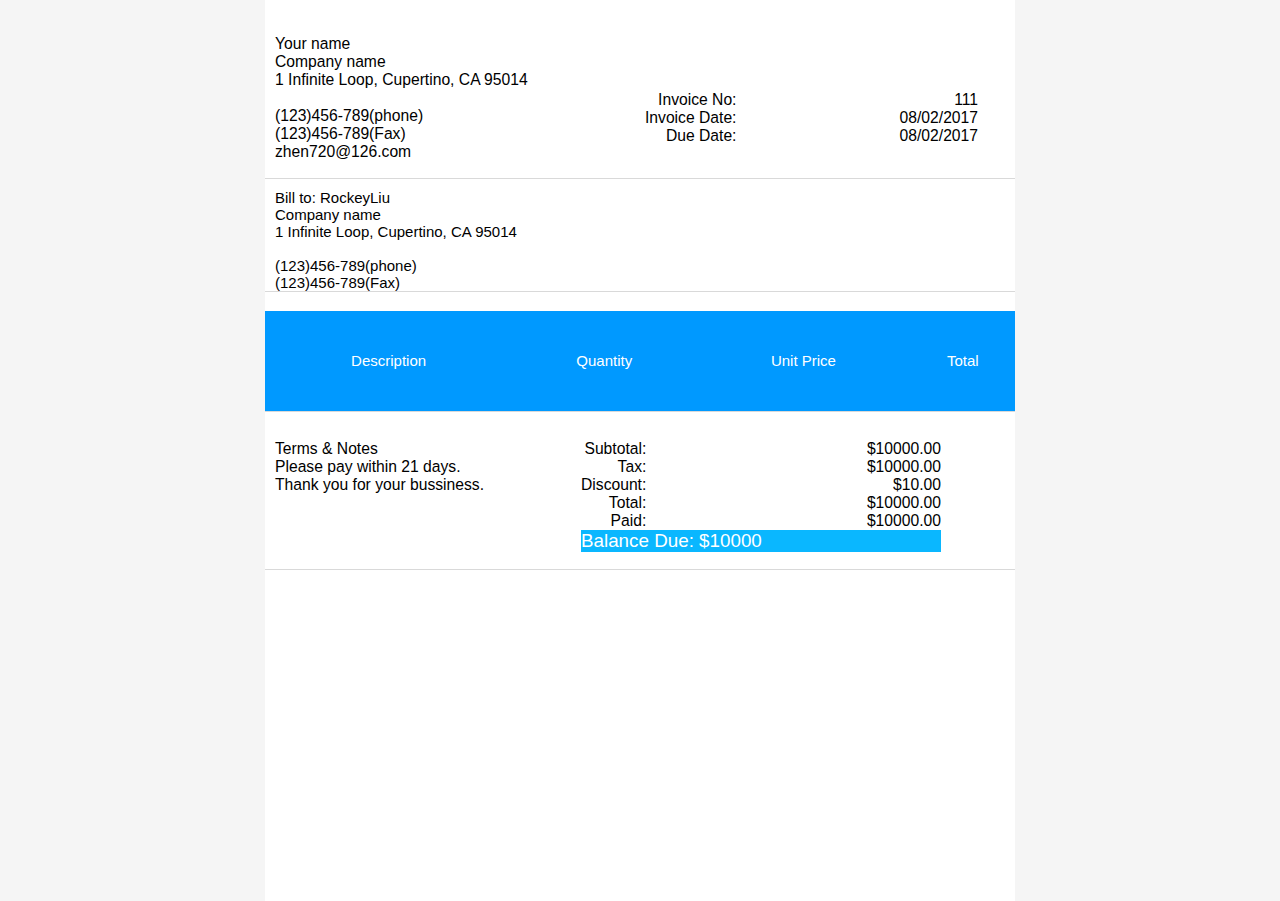
<file: H5test/H5/index.html>
<!DOCTYPE html>
<html>
<head>
    <meta charset="UTF-8">
    <title>Display</title>
    <meta content="width=device-width,initial-scale=1.0,maximum-scale=1.0,user-scalable=0" name="viewport"/>
    <meta content="yes" name="apple-mobile-web-app-capable"/>
    <meta content="black" name="apple-mobile-web-app-status-bar-style"/>
    <meta content="telephone=no" name="format-detection"/>
    <link rel="stylesheet" href="css/ydui.css?rev=@@hash"/>
    <link rel="stylesheet" href="css/demo.css"/>
    <script src="js/ydui.flexible.js"></script>

    <style type="text/css">
		.table tr:nth-child(even) {background: #CCC}
		.table tr:nth-child(odd) {background: #FFF}
		
		.table tr:nth-of-type(1){
			background-color: #09F
		}
    
    </style>
    <script>
        
    </script>

</head>


<body>
<section class="g-flexview" style="font-size: 125%;">

    <div class="g-scrollview" style="background-color: white">
        <!--<h2 class="demo-pagetitle" ></h2>-->
    <br/>
        <div class="m-grids-2" style=" padding-left: 10px">
            <div class="grids-item">
                <p>Your name</p>
                <p>Company name</p>
                <p>1 Infinite Loop, Cupertino, CA 95014</p>
                <br>
                <p>(123)456-789(phone)</p>
                <p>(123)456-789(Fax)</p>
                <p>zhen720@126.com</p>
            </div>

            <div class="grids-item">

                <h1 class="demo-pagetitle" style="color: black" id="UserName">  </h1>
                <div style="float: left; text-align: right;">
                    <p> Invoice No: </p>
                    <p> Invoice Date: </p>
                    <p> Due Date: </p>
                </div>

                <div style="justify-content: flex-start; text-align: right; padding-right: 10%">
                    <p> 111</p>
                    <p> 08/02/2017 </p>
                    <p> 08/02/2017 </p>
                </div>


            </div>
        </div>


        <div style="border-bottom: 1px solid #D9D9D9; padding-left: 10px; margin-top: 10px">
            <p>Bill to: RockeyLiu</p>
            <p style="border-left-width: 10px">Company name</p>
            <p>1 Infinite Loop, Cupertino, CA 95014</p>
            <br>
            <p>(123)456-789(phone)</p>
            <p>(123)456-789(Fax)</p>
        </div>

        <div style="border-bottom: 1px solid #D9D9D9; text-align: center">
            <table id='table' style="width: 100%; height: 100px;" class="table">
                <!--<caption style="background-color: #0ab7ff;"><h1>课程表</h1></caption>-->
                　<tr bgcolor="#0ab7ff" style="color: white" class="tr"><!----行-->
                <!--　　　　<th colspan="2"></th>-->
                　　　　<th>Description</th>
                　　　　<th>Quantity</th>
                　　　　<th>Unit Price</th>
                　　　　<th>Total</th>
                　</tr>

            </table>
        </div>

        <div class="m-grids-2" style=" background-color: transparent;padding-left: 10px; margin-top: 10px">
            <div class="grids-item" style="width: 40%">
                <p>Terms & Notes</p>
                <p>Please pay within 21 days.</p>
                <p>Thank you for your bussiness.</p>
            </div>

            <div class="grids-item" style="padding-left: 10px;">

                <div style="float: left; text-align: right;">
                    <p> Subtotal: </p>
                    <p> Tax: </p>
                    <p> Discount: </p>
                    <p> Total: </p>
                    <p> Paid: </p>
                </div>
                <div style="justify-content: flex-start; text-align: right">
                    <p> $10000.00 </p>
                    <p> $10000.00 </p>
                    <p> $10.00 </p>
                    <p> $10000.00 </p>
                    <p> $10000.00 </p>
                </div>
                <p style="background-color: #0ab7ff; font-size: 120%; color: white"> Balance Due:  $10000 </p>

            </div>
        </div>
    </div>

<!--<h5 style="color:blue" onclick="method.show();">调用OC无参无返回值方法</h5>-->
<!--<h5 style="color:blue" onclick="alert(method.returnString());">从OC返回字符串</h5>-->
<!--<h5 style="color:blue" onclick="method.showNumber(1,2);">传递2个整数到OC</h5>-->
<!--<h5 style="color:blue" onclick="alert(method.returnSum(10,20));">传递2个整数到OC，得到他们的和</h5>-->
<!--<h5 style="color:blue" onclick="method.arrayTest([1,2,'hello oc', {'name':'jack'}]);">传递数组到OC</h5>-->
<!--<h5 style="color:blue" onclick="method.dictTest({'name':'jack', 'data':[1, 'hello', {'age' : 10}]});">传递字典到OC</h5>-->
<!--<h5 style="color:blue" onclick="DictionaryFun(method.returnDict());">从OC返回字典</h5>-->
<!--<h5 style="color:blue" onclick="ArrayFun(method.returnArray());">从OC返回数组</h5>-->

</section>

<script src="http://apps.bdimg.com/libs/jquery/2.1.4/jquery.min.js"></script>
<script src="js/ydui.js"></script>
<script>(!YDUI.device.isMobile && navigator.userAgent.indexOf('Firefox') >= 0) && YDUI.dialog.alert('PC端请使用谷歌内核浏览器查看！');</script>
<Script language="javascript">

    //获取url中的参数
    function getUrlParam(name) {
        var reg = new RegExp("(^|&)" + name + "=([^&]*)(&|$)"); //构造一个含有目标参数的正则表达式对象
        var r = window.location.search.substr(1).match(reg);  //匹配目标参数
        if (r != null) return unescape(r[2]); return null; //返回参数值
    }

    document.getElementById("arr").innerHTML = getUrlParam('arr');
</script>

<script>
    function testB(str){
        document.getElementById("UserName").innerHTML = str;
    }


function testJSON(data){
    var obj = JSON.parse(data);
              var table=document.getElementById("table");
              for(var i=0;i<obj.length;i++){
                  var row=table.insertRow(table.rows.length);
                  var c1=row.insertCell(0);
                  c1.innerHTML="<span>"+ obj[i].BrandName + "<p style='color:gray; fontsize=8'>"+obj[i].Detail +"</span>";
                  var c2=row.insertCell(1);
                  c2.innerHTML=obj[i].Modul;
                  var c3=row.insertCell(2);
                  c3.innerHTML=obj[i].Quantity;
                  var c4=row.insertCell(3);
                  c4.innerHTML=obj[i].Datecode;
              }
}

<!--$.ajax({-->
<!--       type: "GET",-->
<!--       url: "UserList.ashx?Action=List",//利用ajax请求后台的并返回值-->
<!--       // data: "json",-->
<!--       success: function (result) {//result为后台返回的值,是json字符串的形式-->
<!--       // alert(result);-->
<!--       var obj = JSON.parse(result);//解析json字符串为json对象形式-->
<!--       var trStr = '';//动态拼接table-->
<!--       // var html = '';-->
<!--       for (var i = 0; i < obj.length; i++) {//循环遍历出json对象中的每一个数据并显示在对应的td中-->
<!--       trStr += '<tr class="example">';//拼接处规范的表格形式-->
<!--       trStr += '<td width="15%" style="display:none" id="user">' + obj[i].NVFID + '</td>';//数据表的主键值-->
<!--       trStr += '<td width="15%">' + obj[i].USERCODE + '</td>';//对应数组表的字段值-->
<!--       trStr += '<td width="15%">' + obj[i].USERNAME + '</td>';-->
<!--       trStr += '<td width="15%">' + obj[i].USERPWD + '</td>';-->
<!--       trStr += '<td>' + obj[i].PHONEIMEI + '</td>';-->
<!--       trStr += '<td>' + obj[i].BMMC + '</td>';-->
<!--       /*经典之处，要将主键对应的值以json的形式进行传递，才能在后台使用*/-->
<!--<!--<!--       trStr += "<td><a href='#'style='text-decoration:none' onclick='Delete(\"" + obj[i].NVFID + "\")'>删除</a><td>";-->-->-->
<!--       trStr += '</tr>';-->
<!--       }-->
<!--       $("#tbody").html(trStr);//运用html方法将拼接的table添加到tbody中return;-->
<!--       },-->
<!--       error: function (error) {-->
<!--       alert(error);-->
<!--       }-->
<!--       });-->

</script>

</body>
</html>
</file>
<file: H5test/H5/css/demo.css>
.demo-pagetitle {
  font-size: .68rem;
  color: #FF5E53;
  text-align: center;
  padding: .6rem 0 .4rem;
}
.demo-detail-title {
  color: #888;
  font-size: .28rem;
  margin-bottom: .5rem;
  font-weight: normal;
  line-height: 0.42rem;
  text-align: center;
}
.demo-loading {
  margin-bottom: 20px;
}
.demo-loading li a {
  -webkit-box-align: center;
  -webkit-align-items: center;
  -ms-flex-align: center;
  align-items: center;
  -webkit-box-pack: center;
  -webkit-justify-content: center;
  -ms-flex-pack: center;
  justify-content: center;
  display: -webkit-box;
  display: -webkit-flex;
  display: -ms-flexbox;
  display: flex;
  overflow: hidden;
  width: 100%;
  height: 100%;
}
.demo-loading li img {
  width: .6rem;
  height: .6rem;
  display: inline-block;
}
.demo-tip {
  color: #B1B1B1;
  font-size: .24rem;
  padding: .2rem .24rem .4rem;
  line-height: 18px;
  font-family: \5fae\8f6f\96c5\9ed1;
  position: relative;
}
.demo-tip:after {
  content: '';
  position: absolute;
  bottom: .2rem;
  left: 0;
  width: 100%;
  border-bottom: 1px dashed #B2B2B2;
  -webkit-transform: scaleY(0.5);
  transform: scaleY(0.5);
  -webkit-transform-origin: 0 100%;
  transform-origin: 0 100%;
}
.demo-tip i {
  margin-right: 3px;
}
.demo-tip a {
  color: #5AA700;
}
.demo-upload {
  overflow: hidden;
}
.demo-upload li {
  width: 1rem;
  height: 1rem;
  float: left;
  margin-right: 0.2rem;
}
.demo-upload li:last-child {
  margin-right: 0;
}
.demo-upload-big {
  width: 2rem;
  height: 2rem;
  margin-top: 0.4rem;
}
.demo-upload-rectangle {
  width: 4rem;
  height: 2rem;
  margin-top: 0.4rem;
}
.demo-components {
  background-color: #FFF;
  padding: 10px;
  margin-bottom: 10px;
}
.demo-upload {
  overflow: hidden;
}
.demo-upload li {
  float: left;
}
.demo-upload li img {
  width: 1rem;
  height: 1rem;
  margin-right: .2rem;
}
.demo-pitch {
  margin-top: .5rem;
}
.demo-small-pitch {
  margin-top: .35rem;
}
.demo-progressbar {
  display: -webkit-box;
  display: -webkit-flex;
  display: -ms-flexbox;
  display: flex;
  -webkit-justify-content: space-around;
  -ms-flex-pack: distribute;
  justify-content: space-around;
  -webkit-box-align: center;
  -webkit-align-items: center;
  -ms-flex-align: center;
  align-items: center;
  padding: 0 .24rem;
}
.demo-spinner {
  background-color: #FFF;
  padding: .24rem;
  font-size: 0;
}
.demo-spinner-title {
  font-size: .26rem;
  color: #888;
  display: block;
  margin-bottom: .1rem;
}
.demo-badege {
  padding: 0 .24rem .5rem .24rem;
  background-color: #FFF;
}
.demo-badege .demo-badege-title {
  font-size: .26rem;
  padding-top: .5rem;
  padding-bottom: .15rem;
  color: #777;
  position: relative;
}
.demo-badege .demo-badege-title:after {
  content: '';
  position: absolute;
  z-index: 2;
  bottom: 0;
  left: 0;
  width: 100%;
  height: 1px;
  background-color: #D9D9D9;
  border-bottom: 1px solid #D9D9D9;
  -webkit-transform: scaleY(0.5);
  transform: scaleY(0.5);
  -webkit-transform-origin: 0 100%;
  transform-origin: 0 100%;
}
.demo-badege .badge {
  margin-right: .1rem;
}
.demo-icons [class^="icon-"]:before,
.demo-icons [class*=" icon-"]:before {
  font-size: .6rem;
  color: #FF685D;
}
.demo-progress-line {
  height: .15rem;
  width: 100%;
}
.demo-progress-cricle {
  width: 2rem;
  height: 2rem;
}
.nav-center .nav-title {
  font-family: \5fae\8f6f\96c5\9ed1;
}
@font-face {
  font-family: 'demo-icons';
  src: url('http://at.alicdn.com/t/font_1474965703_1820433.ttf') format('truetype');
}
[class^="demo-icons-"]:before,
[class*=" demo-icons-"]:before {
  font-family: 'demo-icons';
  font-size: .5rem;
}
.demo-icons-weixin:before {
  content: '\e60b';
}
.demo-icons-me:before {
  content: '\e610';
}
.demo-icons-contact:before {
  content: '\e60c';
}
.demo-icons-discover:before {
  content: '\e611';
}
.demo-icons-phone:before {
  content: '\e60e';
}
.demo-icons-tel:before {
  content: '\e616';
}
.demo-icons-like:before {
  content: '\e60d';
}
.demo-icons-order:before {
  content: '\e60f';
}
.demo-icons-button:before {
  content: '\e602';
  color: #FF685E;
}
.demo-icons-sendcode:before {
  content: '\e60a';
  color: #8B78E2;
}
.demo-icons-dialog:before {
  content: '\e603';
  color: #3CC51E;
}
.demo-icons-keyboard:before {
  content: '\e613';
  color: #FC746C;
}
.demo-icons-cell:before {
  content: '\e600';
  color: #FC746C;
}
.demo-icons-tabs:before {
  content: '\e607';
  color: #FF8D20;
}
.demo-icons-list:before {
  content: '\e605';
  color: #FF8D20;
}
.demo-icons-actionsheet:before {
  content: '\e601';
  color: #3CCD1C;
}
.demo-icons-progressbar:before {
  content: '\e612';
  color: #FF8D20;
}
.demo-icons-icons:before {
  content: '\e604';
  color: #8B78E2;
}
.demo-icons-tabbar:before {
  content: '\e606';
  color: #3CC51E;
}
.demo-icons-badge:before {
  content: '\e608';
  color: #EF4F4F;
}
.demo-icons-grids:before {
  content: '\e609';
  color: #8B78E2;
}
.demo-icons-slider:before {
  content: '\e614';
  color: #8B78E2;
}
.demo-icons-spinner:before {
  content: '\e615';
  color: #FF8D20;
}
.demo-icons-cityselect:before {
  content: '\e617';
  color: #FF685E;
}
@font-face {
  font-family: 'demo-category-icons';
  src: url('http://at.alicdn.com/t/font_1477296366_4593668.ttf') format('truetype');
}
[class^="demo-icons-category"]:before,
[class*=" demo-icons-category"]:before {
  font-family: 'demo-category-icons';
  font-size: .48rem;
  color: #5B5D5C;
}
.demo-icons-category1:before {
  content: '\E604';
}
.demo-icons-category2:before {
  content: '\E602';
}
.demo-icons-category3:before {
  content: '\E605';
}
.demo-icons-category4:before {
  content: '\E603';
}
.demo-icons-category5:before {
  content: '\E607';
}
.demo-icons-category6:before {
  content: '\E600';
}
.demo-icons-category7:before {
  content: '\E606';
}
.demo-icons-category8:before {
  content: '\E601';
}
</file>
